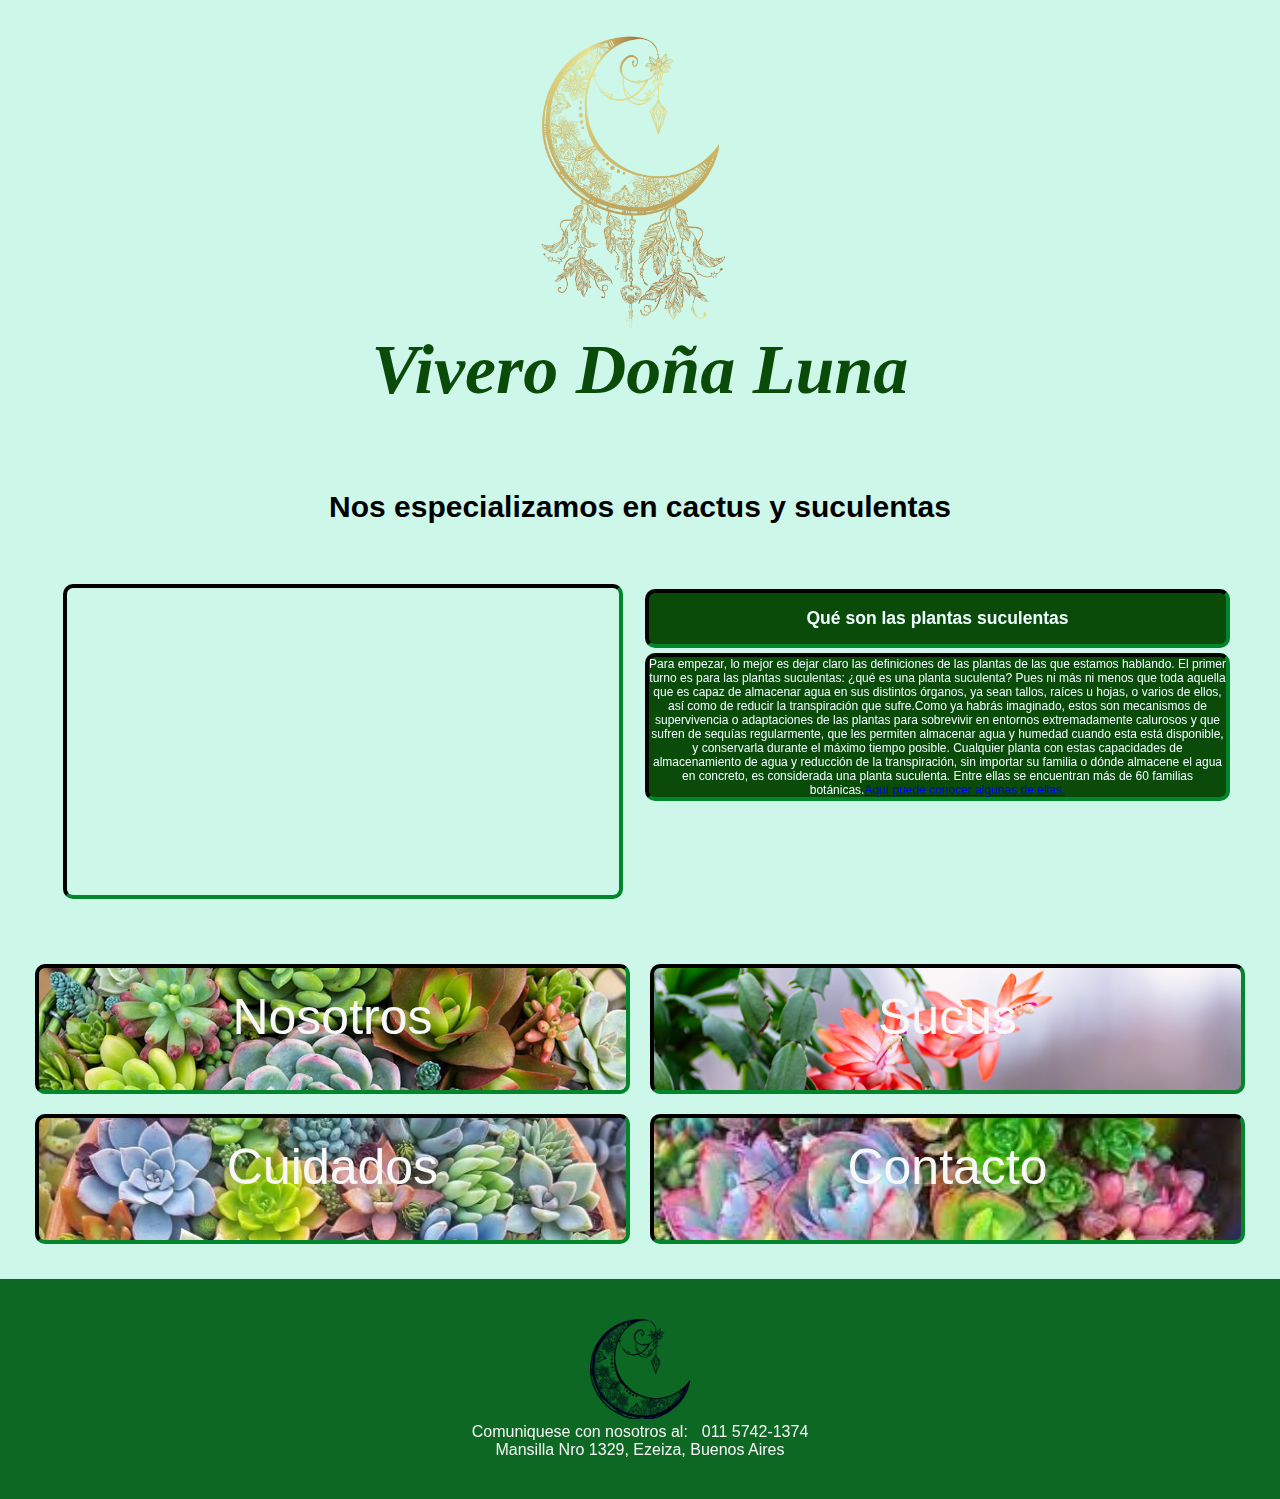
<file: index.html>
<!DOCTYPE html>
<html lang="en">
<head>
    <meta charset="UTF-8">
    <meta http-equiv="X-UA-Compatible" content="IE=edge">
    <meta name="viewport" content="width=device-width, initial-scale=1.0">
    <title>Home | Doña Luna</title>
    <meta name="keywords" content="Vivero, Suculentas, Sucus, Plantas, Cactus">
    <meta name="description" content="Nos especializamos en cactus y suculentas. Tambien contamos con una basta experiencia en plantas de interior y jardin.">
    <link href="https://cdn.jsdelivr.net/npm/bootstrap@5.2.2/dist/css/bootstrap.min.css" rel="stylesheet" integrity="sha384-Zenh87qX5JnK2Jl0vWa8Ck2rdkQ2Bzep5IDxbcnCeuOxjzrPF/et3URy9Bv1WTRi" crossorigin="anonymous">
    <link rel="stylesheet" href="./CSS/style.css">
    <link rel="stylesheet" href="./SASS/main.css">
    <link rel="shortcut icon" href="./IMG/doña-luna-logo3.png" type="image/x-icon">
</head>
<body class="backG" >
    <header id="headerLogo">
        <div class="inicio">
            <img class="ini" src="./IMG/doña-luna-logo.png" height="300px" alt="Logoder">
            <h1 class="ini">Vivero Doña Luna</h1>
        </div>
    </header>
    <section id="videoInfo">
        <h2>Nos especializamos en cactus y suculentas</h2>
        <div class="video" >
            <iframe width="560" height="315" src="https://www.youtube.com/embed/uSntQlk7Sds?controls=0" title="YouTube video player" frameborder="0" allow="accelerometer; autoplay; clipboard-write; encrypted-media; gyroscope; picture-in-picture" allowfullscreen style="border: 4px solid rgb(1, 49, 16);
            border-radius: 10px;
            border-style: inset;"></iframe>
            <div>    
                <h3>Qué son las plantas suculentas</h3>
                <p>Para empezar, lo mejor es dejar claro las definiciones de las plantas de las que estamos hablando. El primer turno es para las plantas suculentas: ¿qué es una planta suculenta? Pues ni más ni menos que toda aquella que es capaz de almacenar agua en sus distintos órganos, ya sean tallos, raíces u hojas, o varios de ellos, así como de reducir la transpiración que sufre.Como ya habrás imaginado, estos son mecanismos de supervivencia o adaptaciones de las plantas para sobrevivir en entornos extremadamente calurosos y que sufren de sequías regularmente, que les permiten almacenar agua y humedad cuando esta está disponible, y conservarla durante el máximo tiempo posible. Cualquier planta con estas capacidades de almacenamiento de agua y reducción de la transpiración, sin importar su familia o dónde almacene el agua en concreto, es considerada una planta suculenta. Entre ellas se encuentran más de 60 familias botánicas.<a href="./pages/tipos-de-sucus.html">Aquí puede conocer algunas de ellas.</a>
                </p>
            </div>
        </div>
    </section>
    <section>
        <div id="menu-inicio">
            <div class="menu-nos">
                <a href="./pages/nosotros.html" style="color: #f8f8f9;">Nosotros</a>
            </div>
            <div class="menu-tipo">
                <a href="./pages/tipos-de-sucus.html" style="color: #f8f8f9;">Sucus</a>
            </div>
            <div class="menu-cuid">
                <a href="./pages/cuidados.html" style="color: #f8f8f9;">Cuidados</a>
            </div>
            <div class="menu-cont">
                <a href="./pages/contacto.html" style="color: #f8f8f9;">Contacto</a>
            </div>
        </div>
    </section>
    <footer class="footer">
        <img class="footerImg" src="./IMG/doña-luna-logo3.png" alt="luna-logo" height="100px">
        <div>
            <p>Comuniquese con nosotros al:</p>
            <p>011 5742-1374</p>
        </div>
        <div>
            <p>Mansilla Nro 1329, Ezeiza, Buenos Aires</p>
        </div>
    </footer>
<script src="https://cdn.jsdelivr.net/npm/bootstrap@5.2.2/dist/js/bootstrap.bundle.min.js" integrity="sha384-OERcA2EqjJCMA+/3y+gxIOqMEjwtxJY7qPCqsdltbNJuaOe923+mo//f6V8Qbsw3" crossorigin="anonymous"></script>
</body>
</html>
</file>
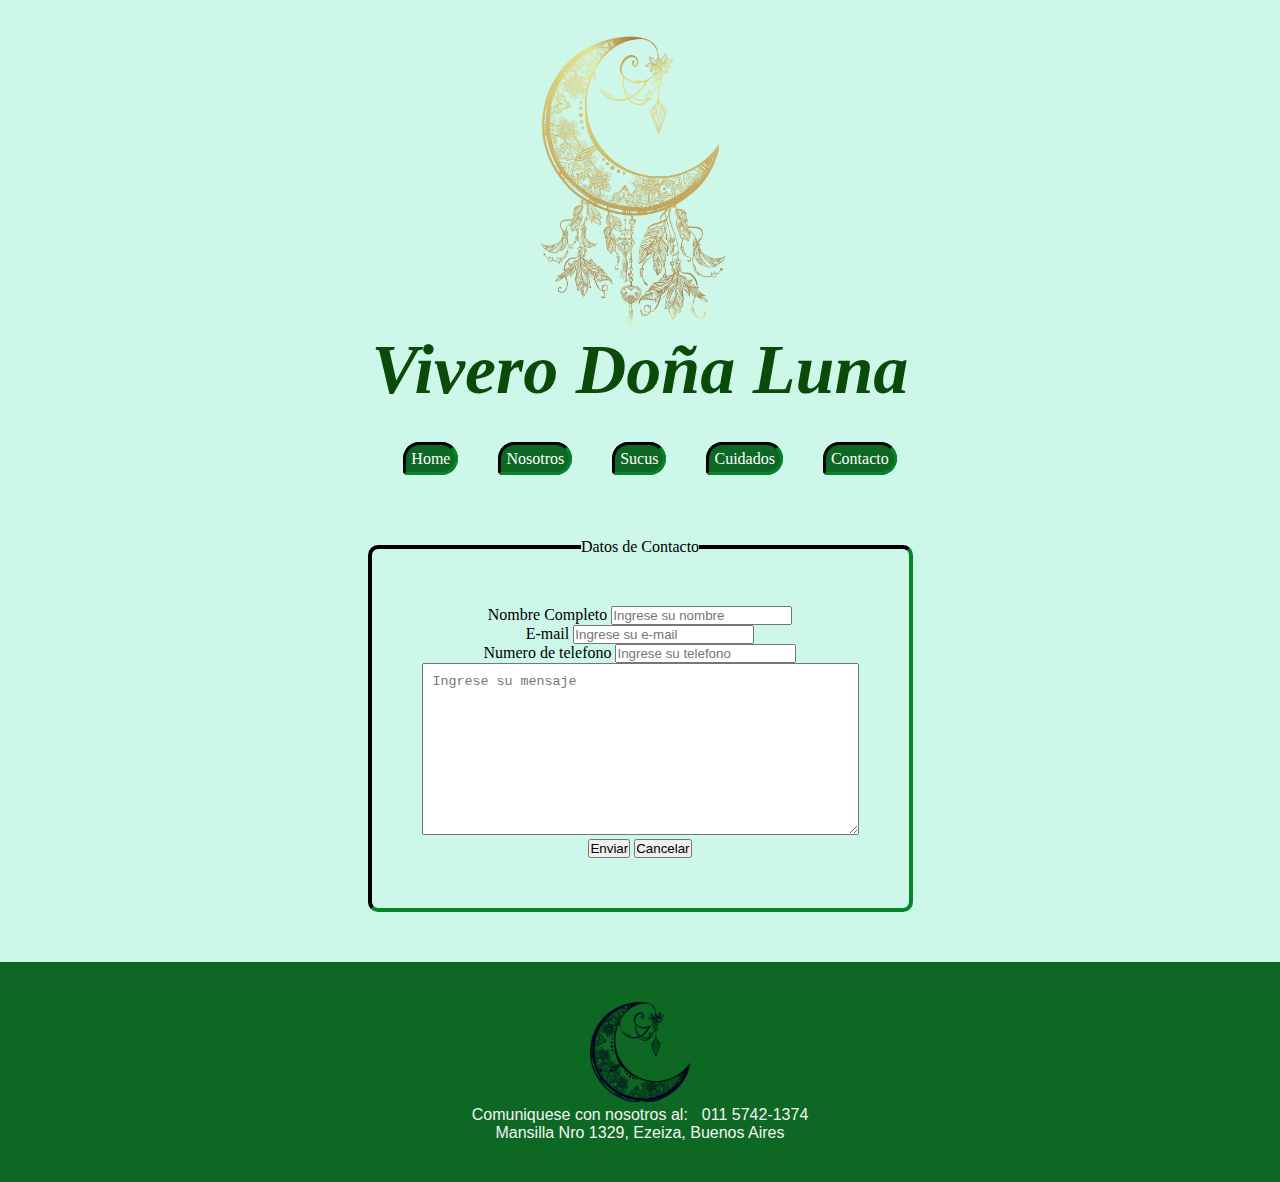
<file: pages/contacto.html>
<!DOCTYPE html>
<html lang="en">
<head>
    <meta charset="UTF-8">
    <meta http-equiv="X-UA-Compatible" content="IE=edge">
    <meta name="viewport" content="width=device-width, initial-scale=1.0">
    <title>Contacto | Vivero Doña Luna</title>
    <meta name="keywords" content="Videro, Contacto, Luna, Plantas">
    <meta name="description" content="Nos especializamos en cactus y suculentas. Contactenos!">
    <link rel="stylesheet" href="../CSS/style.css">
    <link rel="stylesheet" href="../SASS/main.css">
    <link rel="shortcut icon" href="../IMG/doña-luna-logo3.png" type="image/x-icon">
    <link href="https://cdn.jsdelivr.net/npm/bootstrap@5.2.3/dist/css/bootstrap.min.css" rel="stylesheet" integrity="sha384-rbsA2VBKQhggwzxH7pPCaAqO46MgnOM80zW1RWuH61DGLwZJEdK2Kadq2F9CUG65" crossorigin="anonymous">
</head>
<body class="backG">
    <header id="headerLogo">
        <div class="inicio">
            <img class="ini" src="../IMG/doña-luna-logo.png" height="300px" alt="Logoder">
            <h1 class="ini">Vivero Doña Luna</h1>
        </div>
    </header>
    <section id="menu">
        <nav>
            <ul>
                <li>
                    <a href="../index.html">Home</a>
                </li>
                <li>
                    <a href="../pages/nosotros.html">Nosotros</a>
                </li>
                <li>
                    <a href="../pages/tipos-de-sucus.html">Sucus</a>
                </li>
                <li>
                    <a href="../pages/cuidados.html">Cuidados</a>
                </li>
                <li>
                    <a href="../pages/contacto.html">Contacto</a>
                </li>
                
            </ul>
        </nav>
    </section>
    <form class="formDisplay" action="enviar.php" method="get">
        <fieldset class="contacto">
            <legend>Datos de Contacto</legend>
            <div class="contactFormat">
                <div>
                    <label for="nombre">Nombre Completo</label>
                    <input type="text" id="nombre" placeholder="Ingrese su nombre" required>
                </div>
                <div>
                    <label for="email">E-mail</label>
                    <input type="email" name="email" id="email" placeholder="Ingrese su e-mail" required>
                </div>
                <div>
                    <label for="telefono">Numero de telefono</label>
                    <input type="telefono" name="telefono" id="telefono" placeholder="Ingrese su telefono">
                </div>
                <div>
                    <textarea class="mensajeArea" name="multi" id="multi" cols="50" rows="10" placeholder="Ingrese su mensaje"></textarea>
                </div>
                <input type="submit" value="Enviar">
                <input type="reset" value="Cancelar">
            </div>
        </fieldset>
    </form> 
    <footer class="footer">
        <img class="footerImg" src="../IMG/doña-luna-logo3.png" alt="luna-logo" height="100px">
        <div>
            <p>Comuniquese con nosotros al:</p>
            <p>011 5742-1374</p>
        </div>
        <div>
            <p>Mansilla Nro 1329, Ezeiza, Buenos Aires</p>
        </div>
    </footer>
<script src="https://cdn.jsdelivr.net/npm/bootstrap@5.2.3/dist/js/bootstrap.bundle.min.js" integrity="sha384-kenU1KFdBIe4zVF0s0G1M5b4hcpxyD9F7jL+jjXkk+Q2h455rYXK/7HAuoJl+0I4" crossorigin="anonymous"></script>
</body>
</html>
</file>
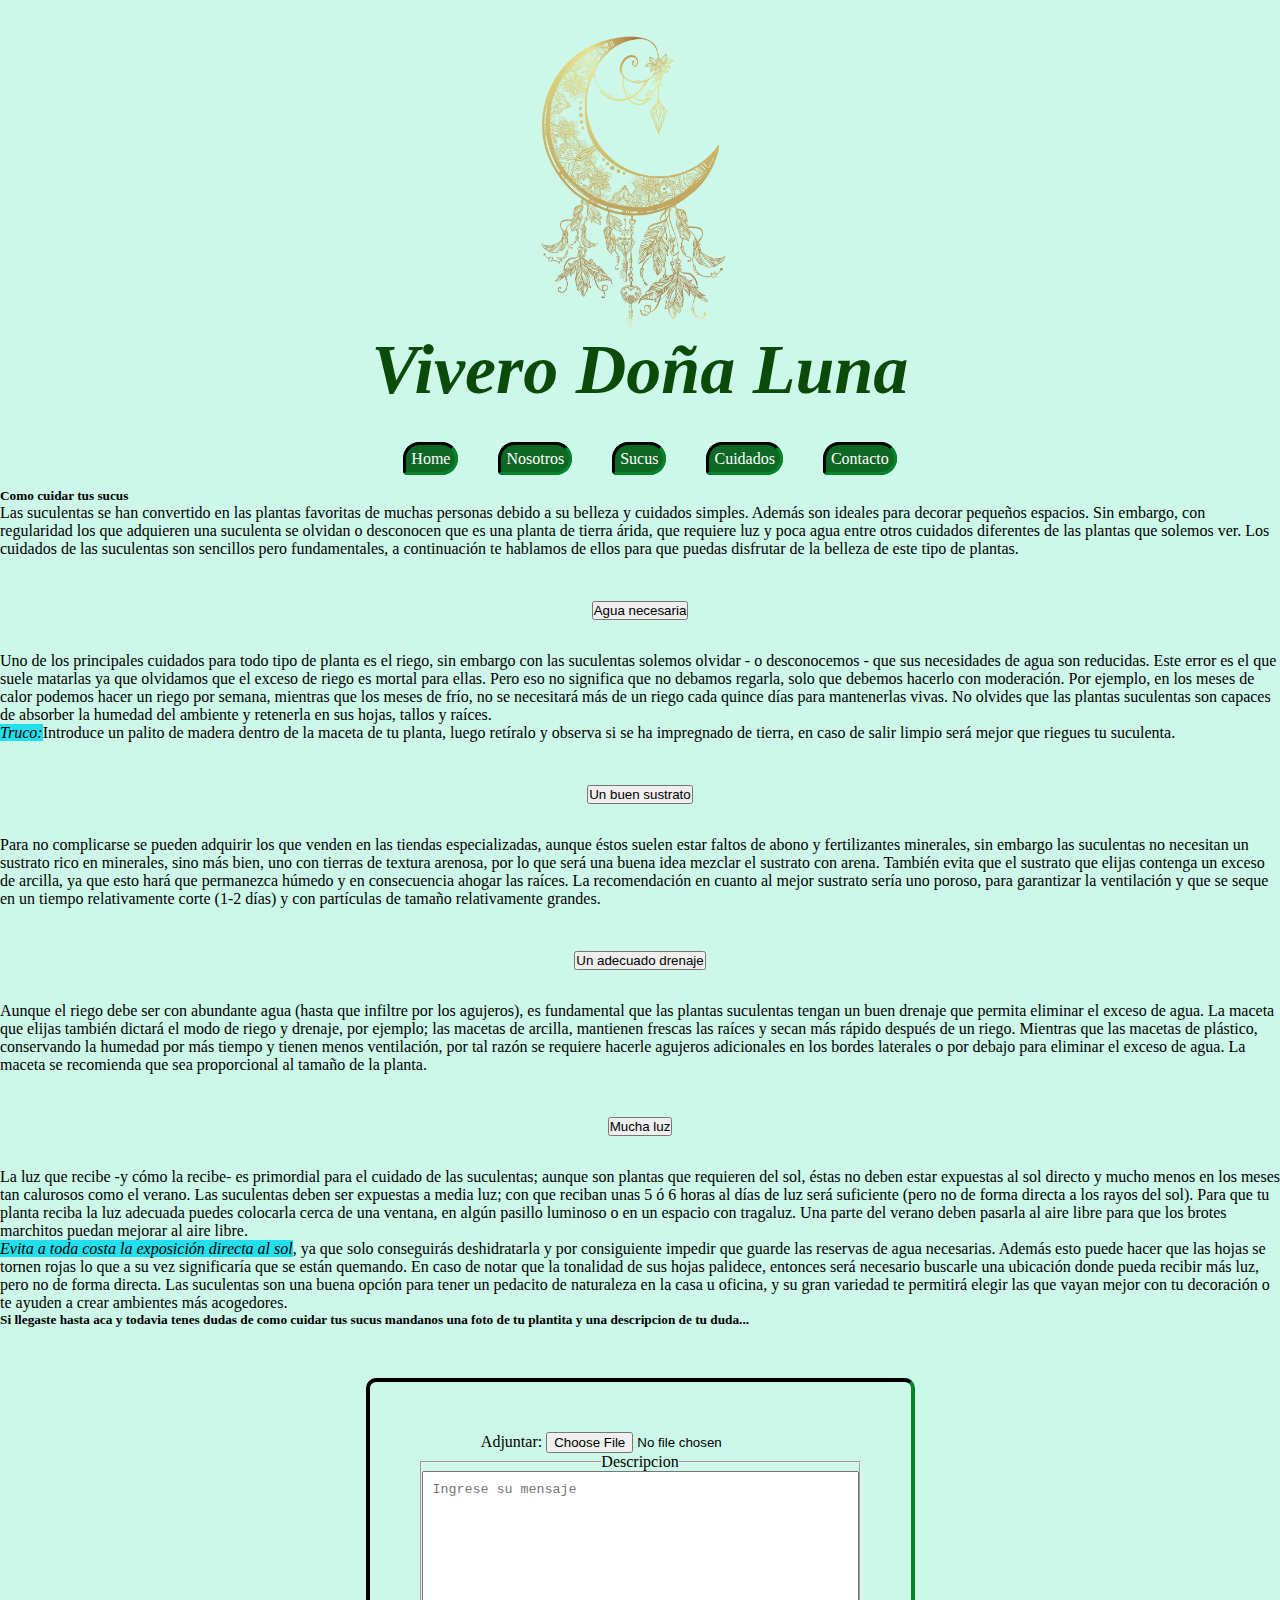
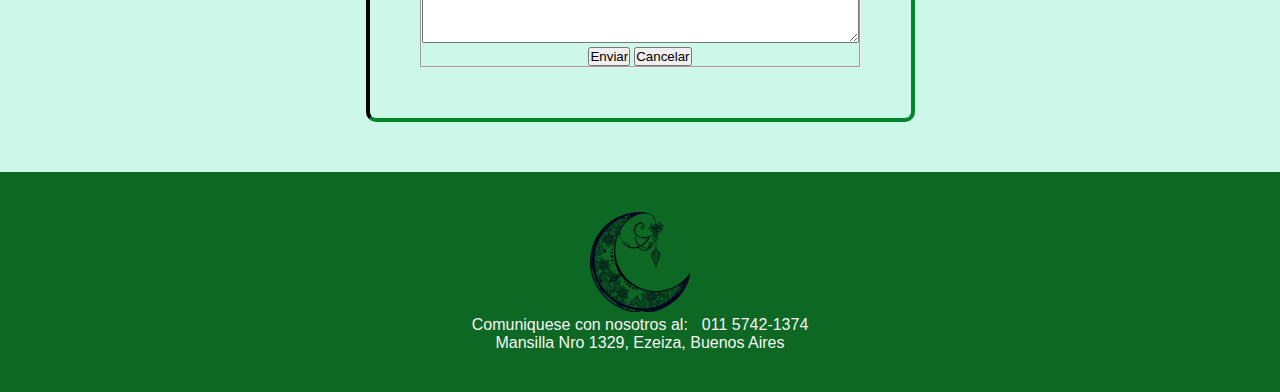
<file: pages/cuidados.html>
<!DOCTYPE html>
<html lang="en">
<head>
    <meta charset="UTF-8">
    <meta http-equiv="X-UA-Compatible" content="IE=edge">
    <meta name="viewport" content="width=device-width, initial-scale=1.0">
    <title>Cuidados | Vivero Doña Luna</title>
    <meta name="keywords" content="Vivero, Cuidados, Suculentas, Plantas, Agua, Sustrato, Sol">
    <meta name="description" content="Nos especializamos en cactus y suculentas. Te pasamos los mejores tips de cuidados para tus plantas">
    <link rel="stylesheet" href="../CSS/style.css">
    <link rel="stylesheet" href="../SASS/main.css">
    <link rel="shortcut icon" href="../IMG/doña-luna-logo3.png" type="image/x-icon">
    <link href="https://cdn.jsdelivr.net/npm/bootstrap@5.2.3/dist/css/bootstrap.min.css" rel="stylesheet" integrity="sha384-rbsA2VBKQhggwzxH7pPCaAqO46MgnOM80zW1RWuH61DGLwZJEdK2Kadq2F9CUG65" crossorigin="anonymous">
</head>
<body class="backG">
    <header id="headerLogo">
      <div class="inicio">
        <img class="ini" src="../IMG/doña-luna-logo.png" height="300px" alt="Logoder">
        <h1 class="ini">Vivero Doña Luna</h1>
      </div>
    </header>
    <section id="menu">
        <nav>
            <ul>
                <li>
                    <a href="../index.html">Home</a>
                </li>
                <li>
                    <a href="../pages/nosotros.html">Nosotros</a>
                </li>
                <li>
                    <a href="../pages/tipos-de-sucus.html">Sucus</a>
                </li>
                <li>
                    <a href="../pages/cuidados.html">Cuidados</a>
                </li>
                <li>
                    <a href="../pages/contacto.html">Contacto</a>
                </li>
            </ul>
        </nav>
    </section>
    <article>
        <div class="card m-5 .bg-succes">
            <div class="card-body">
              <h5 class="card-title">Como cuidar tus sucus</h5>
              <p class="card-text">Las suculentas se han convertido en las plantas favoritas de muchas personas debido a su belleza y cuidados simples. Además son ideales para decorar pequeños espacios. Sin embargo, con regularidad los que adquieren una suculenta se olvidan o desconocen que es una planta de tierra árida, que requiere luz y  poca agua entre otros cuidados diferentes de las plantas que solemos ver. Los cuidados de las suculentas son sencillos pero fundamentales, a continuación te hablamos de ellos para que puedas disfrutar de la belleza de este tipo de plantas.</p>
            </div>
        </div>
        <div class="accordion m-5" id="accordionPanelsStayOpenExample">
            <div class="accordion-item">
              <h2 class="accordion-header" id="panelsStayOpen-headingOne">
                <button class="accordion-button" type="button" data-bs-toggle="collapse" data-bs-target="#panelsStayOpen-collapseOne" aria-expanded="true" aria-controls="panelsStayOpen-collapseOne">
                    Agua necesaria
                </button>
              </h2>
              <div id="panelsStayOpen-collapseOne" class="accordion-collapse collapse show" aria-labelledby="panelsStayOpen-headingOne">
                <div class="accordion-body">
                    Uno de los principales cuidados para todo tipo de planta es el riego, sin embargo con las suculentas solemos olvidar - o desconocemos - que sus necesidades de agua son reducidas. Este error es el que suele matarlas ya que olvidamos que el exceso de riego es mortal para ellas. Pero eso no significa que no debamos regarla, solo que debemos hacerlo con moderación. Por ejemplo, en los meses de calor podemos hacer un riego por semana, mientras que los meses de frío, no se necesitará más de un riego cada quince días para mantenerlas vivas. No olvides que las plantas suculentas son capaces de absorber la humedad del ambiente y retenerla en sus hojas, tallos y raíces.
                    <p></p><Span style="background-color: #21dfec; font-family: cursive; font-style: oblique;">Truco:</Span>Introduce un palito de madera dentro de la maceta de tu planta, luego retíralo y observa si se ha impregnado de tierra, en caso de salir limpio será mejor que riegues tu suculenta.</p>
                </div>
              </div>
            </div>
            <div class="accordion-item">
              <h2 class="accordion-header" id="panelsStayOpen-headingTwo">
                <button class="accordion-button collapsed" type="button" data-bs-toggle="collapse" data-bs-target="#panelsStayOpen-collapseTwo" aria-expanded="false" aria-controls="panelsStayOpen-collapseTwo">
                    Un buen sustrato
                </button>
              </h2>
              <div id="panelsStayOpen-collapseTwo" class="accordion-collapse collapse" aria-labelledby="panelsStayOpen-headingTwo">
                <div class="accordion-body">
                    Para no complicarse se pueden adquirir los que venden en las tiendas especializadas, aunque éstos suelen estar faltos de abono y fertilizantes minerales, sin embargo las suculentas no necesitan un sustrato rico en minerales, sino más bien, uno con tierras de textura arenosa, por lo que será una buena idea mezclar el sustrato con arena. También evita que el sustrato que elijas contenga un exceso de arcilla, ya que esto hará que permanezca húmedo y en consecuencia ahogar las raíces. La recomendación en cuanto al mejor sustrato sería uno poroso, para garantizar la ventilación y que se seque en un tiempo relativamente corte (1-2 días) y con partículas de tamaño relativamente grandes.
                </div>
              </div>
            </div>
            <div class="accordion-item">
              <h2 class="accordion-header" id="panelsStayOpen-headingThree">
                <button class="accordion-button collapsed" type="button" data-bs-toggle="collapse" data-bs-target="#panelsStayOpen-collapseThree" aria-expanded="false" aria-controls="panelsStayOpen-collapseThree">
                    Un adecuado drenaje
                </button>
              </h2>
              <div id="panelsStayOpen-collapseThree" class="accordion-collapse collapse" aria-labelledby="panelsStayOpen-headingThree">
                <div class="accordion-body">
                    Aunque el riego debe ser con abundante agua (hasta que infiltre por los agujeros), es fundamental que las plantas suculentas tengan un buen drenaje que permita eliminar el exceso de agua. La maceta que elijas también dictará el modo de riego y drenaje, por ejemplo; las macetas de arcilla, mantienen frescas las raíces y secan más rápido después de un riego. Mientras que las macetas de plástico, conservando la humedad por más tiempo y tienen menos ventilación, por tal razón se requiere hacerle agujeros adicionales en los bordes laterales o por debajo para eliminar el exceso de agua. La maceta se recomienda que sea proporcional al tamaño de la planta.
                </div>
              </div>
            </div>
            <div class="accordion-item">
                <h2 class="accordion-header" id="panelsStayOpen-headingFour">
                  <button class="accordion-button collapsed" type="button" data-bs-toggle="collapse" data-bs-target="#panelsStayOpen-collapseFour" aria-expanded="false" aria-controls="panelsStayOpen-collapseFour">
                    Mucha luz
                  </button>
                </h2>
                <div id="panelsStayOpen-collapseFour" class="accordion-collapse collapse" aria-labelledby="panelsStayOpen-headingFour">
                  <div class="accordion-body">
                    La luz que recibe -y cómo la recibe- es primordial para el cuidado de las suculentas; aunque son plantas que requieren del sol, éstas no deben estar expuestas al sol directo y mucho menos en los meses tan calurosos como el verano. Las suculentas deben ser expuestas a media luz; con que reciban unas 5 ó 6 horas al días de luz será suficiente (pero no de forma directa a los rayos del sol). Para que tu planta reciba la luz adecuada puedes colocarla cerca de una ventana, en algún pasillo luminoso o en un espacio con tragaluz. Una parte del verano deben pasarla al aire libre para que los brotes marchitos puedan mejorar al aire libre.
                  </div>
                </div>
            </div>
        </div>
        <div class="card m-5">
            <div class="card-body">
              <p class="card-text"><Span style="background-color: #21dfec; font-family: cursive; font-style: oblique;">Evita a toda costa la exposición directa al sol</span>, ya que solo conseguirás deshidratarla y por consiguiente impedir que guarde las reservas de agua necesarias. Además esto puede hacer que las hojas se tornen rojas lo que a su vez significaría que se están quemando. En caso de notar que la tonalidad de sus hojas palidece, entonces será necesario buscarle una ubicación donde pueda recibir más luz, pero no de forma directa. Las suculentas son una buena opción para tener un pedacito de naturaleza en la casa u oficina, y su gran variedad te permitirá elegir las que vayan mejor con tu decoración o te ayuden a crear ambientes más acogedores.</p>
            </div>
          </div>
    </article>
    <div class="card m-5">
        <div class="card-body">
          <h5 class="card-title">Si llegaste hasta aca y todavia tenes dudas de como cuidar tus sucus mandanos una foto de tu plantita y una descripcion de tu duda...</h5>
        </div>
    </div>
        <div>
            <form action="enviar.php" method="get" class="formDisplay">
                <div class="contacto">
                    <label for="adjunto">Adjuntar:</label>
                    <input type="file" name="adjunto" id="adjunto">
                <fieldset>    
                    <legend>Descripcion</legend>
                    <div>
                        <textarea class="mensajeArea" name="multi" id="multi" cols="50" rows="10" placeholder="Ingrese su mensaje"></textarea>
                    </div>
                    <div>
                        <input type="submit" value="Enviar">
                        <input type="reset" value="Cancelar">
                    </div>
                </fieldset>
                </div>
            </form>
        </div>
    <footer class="footer">
        <img class="footerImg" src="../IMG/doña-luna-logo3.png" alt="luna-logo" height="100px">
        <div>
            <p>Comuniquese con nosotros al:</p>
            <p>011 5742-1374</p>
        </div>
        <div>
            <p>Mansilla Nro 1329, Ezeiza, Buenos Aires</p>
        </div>
    </footer>
<script src="https://cdn.jsdelivr.net/npm/bootstrap@5.2.3/dist/js/bootstrap.bundle.min.js" integrity="sha384-kenU1KFdBIe4zVF0s0G1M5b4hcpxyD9F7jL+jjXkk+Q2h455rYXK/7HAuoJl+0I4" crossorigin="anonymous"></script>
</body>    
</html>
</file>
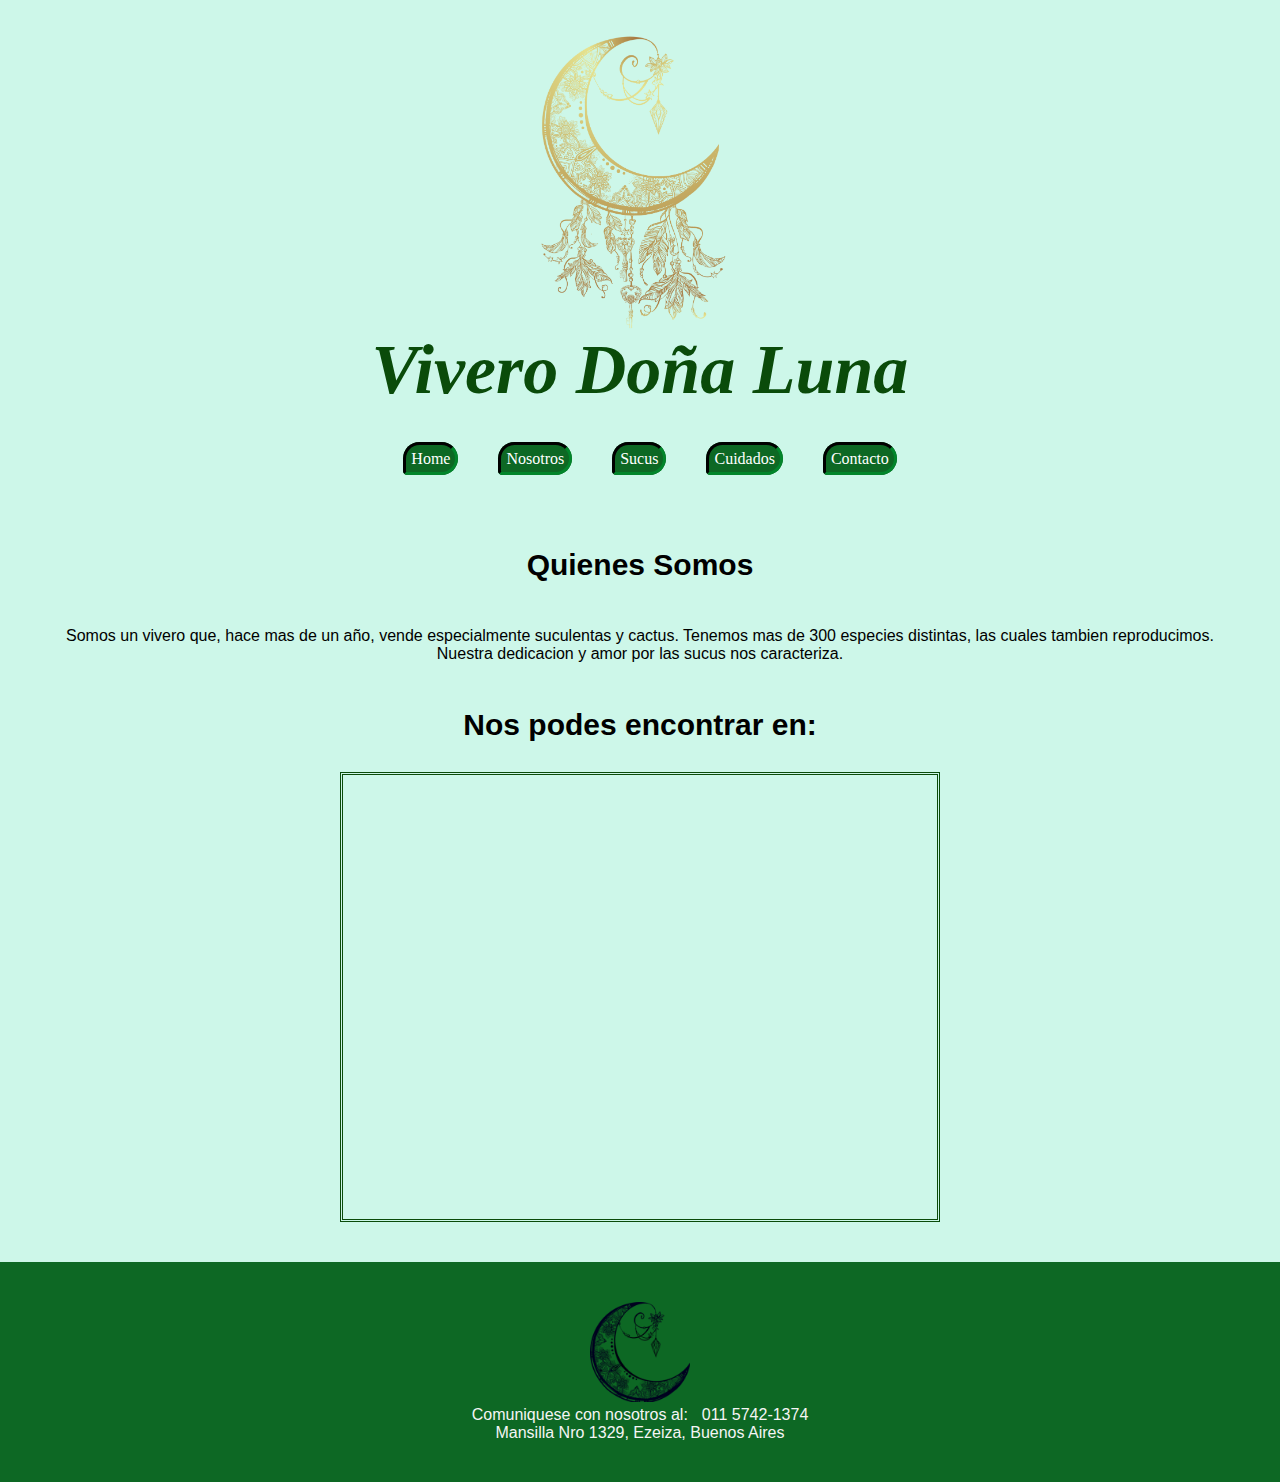
<file: pages/nosotros.html>
<!DOCTYPE html>
<html lang="en">
<head>
    <meta charset="UTF-8">
    <meta http-equiv="X-UA-Compatible" content="IE=edge">
    <meta name="viewport" content="width=device-width, initial-scale=1.0">
    <title>Nosotros | Vivero Doña Luna</title>
    <meta name="keywords" content="Vivero, Plantas, Nosotros, Ubicacion, Ezeiza">
    <meta name="description" content="Somos un vivero que, hace mas de un año, vende especialmente suculentas y cactus. Tenemos mas de 300 especies distintas, las cuales tambien reproducimos. Nuestra dedicacion y amor por las sucus nos caracteriza.">
    <link rel="stylesheet" href="../CSS/style.css">
    <link rel="stylesheet" href="../SASS/main.css">
    <link rel="shortcut icon" href="../IMG/doña-luna-logo3.png" type="image/x-icon">
    <link href="https://cdn.jsdelivr.net/npm/bootstrap@5.2.3/dist/css/bootstrap.min.css" rel="stylesheet" integrity="sha384-rbsA2VBKQhggwzxH7pPCaAqO46MgnOM80zW1RWuH61DGLwZJEdK2Kadq2F9CUG65" crossorigin="anonymous">
</head>
<body class="backG">
    <header id="headerLogo">
        <div class="inicio">
            <img class="ini" src="../IMG/doña-luna-logo.png" height="300px" alt="Logoder">
            <h1 class="ini">Vivero Doña Luna</h1>
        </div>
    </header>
    <section id="menu">
        <nav>
            <ul>
                <li>
                    <a href="../index.html">Home</a>
                </li>
                <li>
                    <a href="../pages/nosotros.html">Nosotros</a>
                </li>
                <li>
                    <a href="../pages/tipos-de-sucus.html">Sucus</a>
                </li>
                <li>
                    <a href="../pages/cuidados.html">Cuidados</a>
                </li>
                <li>
                    <a href="../pages/contacto.html">Contacto</a>
                </li>
                
            </ul>
        </nav>
    </section>
    <section class="ubicacion">
        <h2>Quienes Somos</h2>
        <p>Somos un vivero que, hace mas de un año, vende especialmente suculentas y cactus. Tenemos mas de 300 especies distintas, las cuales tambien reproducimos. Nuestra dedicacion y amor por las sucus nos caracteriza.</p>
        <h2>Nos podes encontrar en:</h2>
        <iframe src="https://www.google.com/maps/embed?pb=!1m18!1m12!1m3!1d3273.4935433507335!2d-58.52145718415018!3d-34.86895097908821!2m3!1f0!2f0!3f0!3m2!1i1024!2i768!4f13.1!3m3!1m2!1s0x95bcd724da5ae087%3A0x56a3d4c0050f92f1!2sLucio%20Mansilla%201329%2C%20B1804%20Ezeiza%2C%20Provincia%20de%20Buenos%20Aires!5e0!3m2!1ses!2sar!4v1666896024878!5m2!1ses!2sar" width="600" height="450" style="border:double; border-color: rgb(10, 75, 10);" allowfullscreen="" loading="lazy" referrerpolicy="no-referrer-when-downgrade"></iframe>
    </section>
    <footer class="footer">
        <img class="footerImg" src="../IMG/doña-luna-logo3.png" alt="luna-logo" height="100px">
        <div>
            <p>Comuniquese con nosotros al:</p>
            <p>011 5742-1374</p>
        </div>
        <div>
            <p>Mansilla Nro 1329, Ezeiza, Buenos Aires</p>
        </div>
    </footer>
<script src="https://cdn.jsdelivr.net/npm/bootstrap@5.2.3/dist/js/bootstrap.bundle.min.js" integrity="sha384-kenU1KFdBIe4zVF0s0G1M5b4hcpxyD9F7jL+jjXkk+Q2h455rYXK/7HAuoJl+0I4" crossorigin="anonymous"></script>
</body>
</html>
</file>
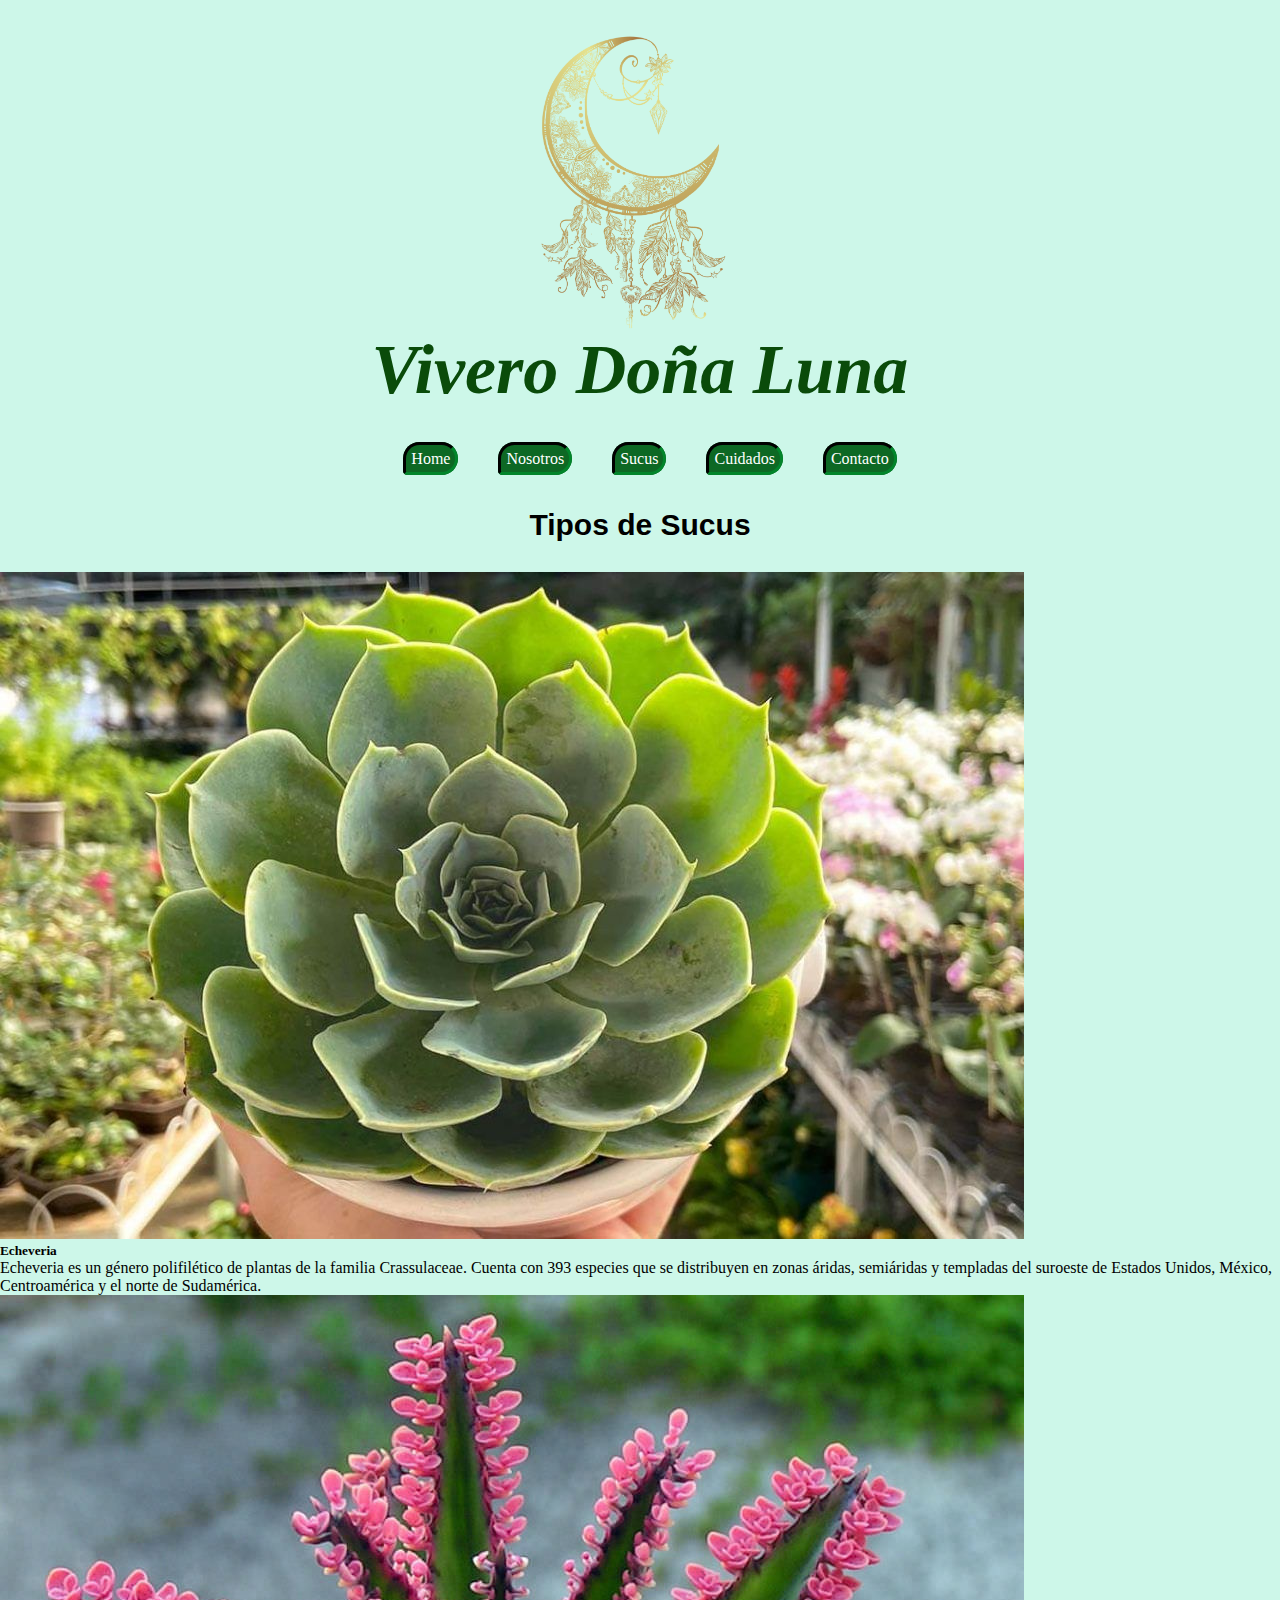
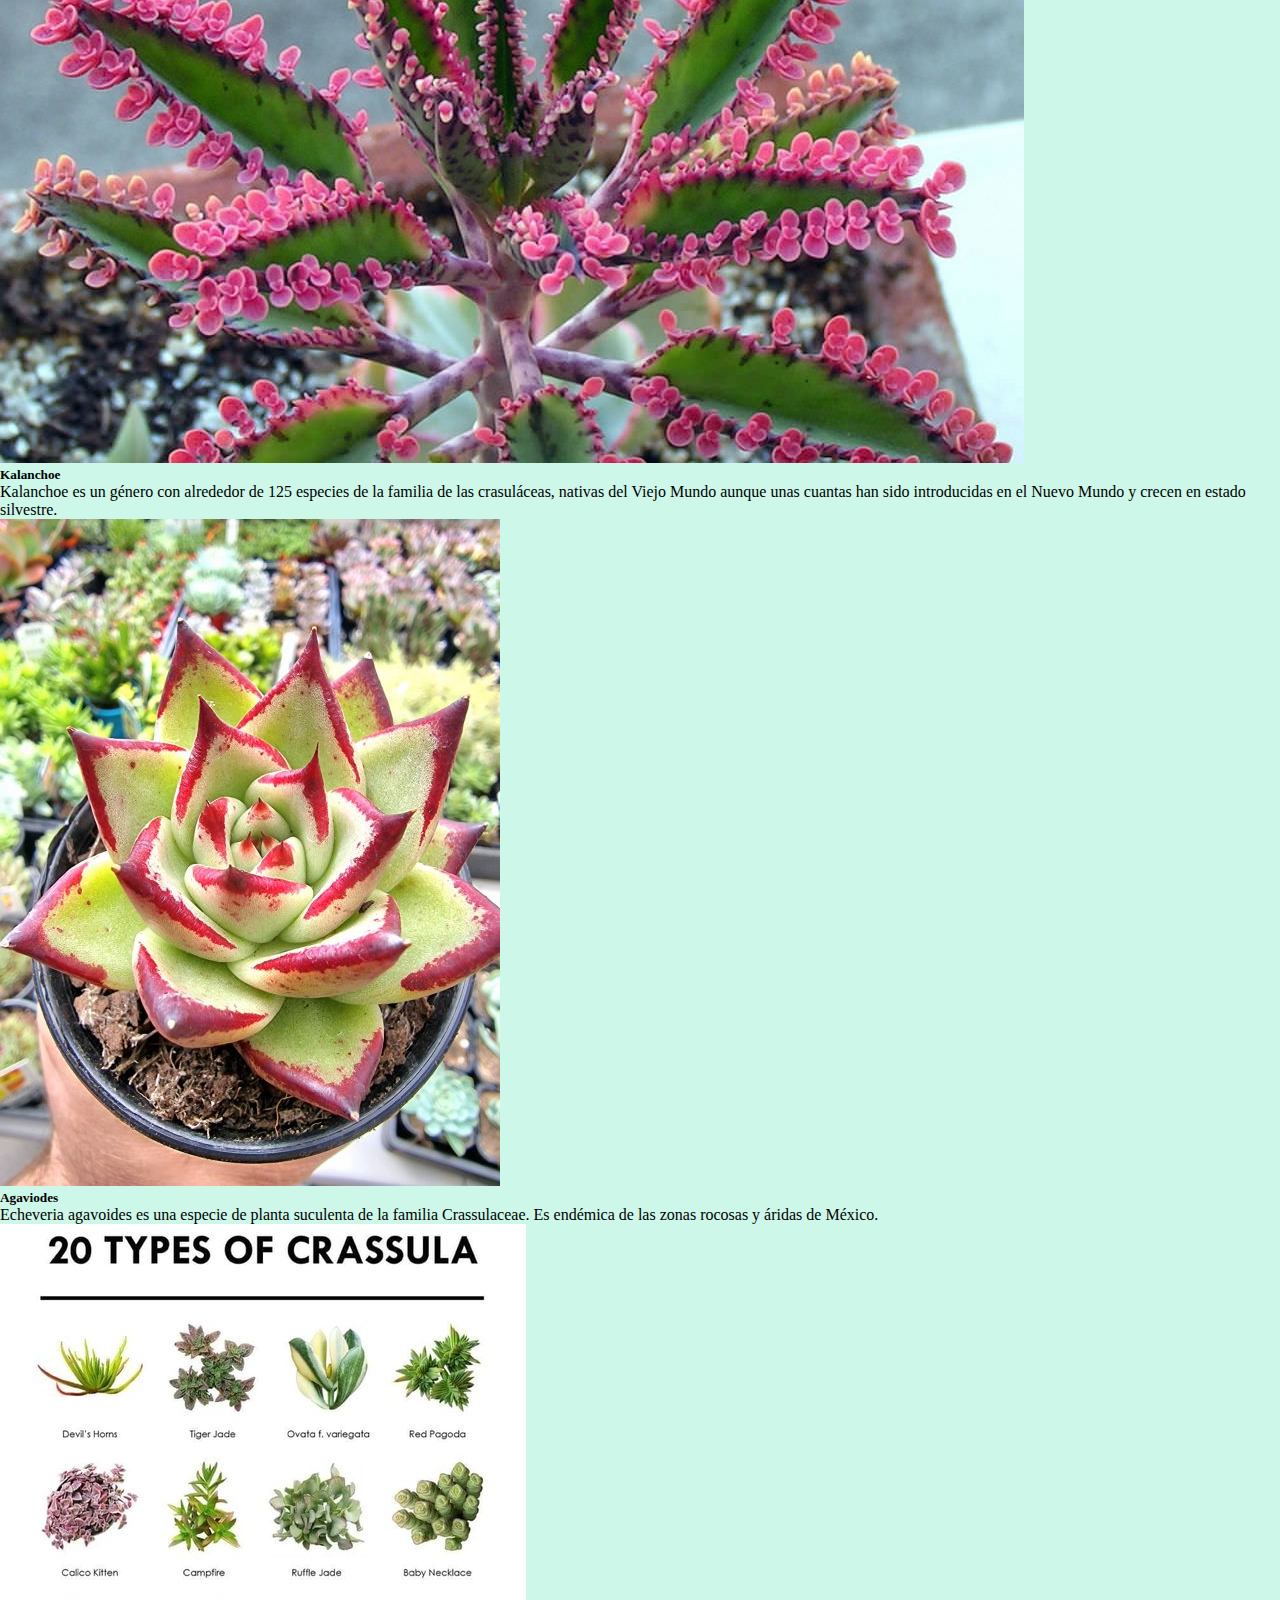
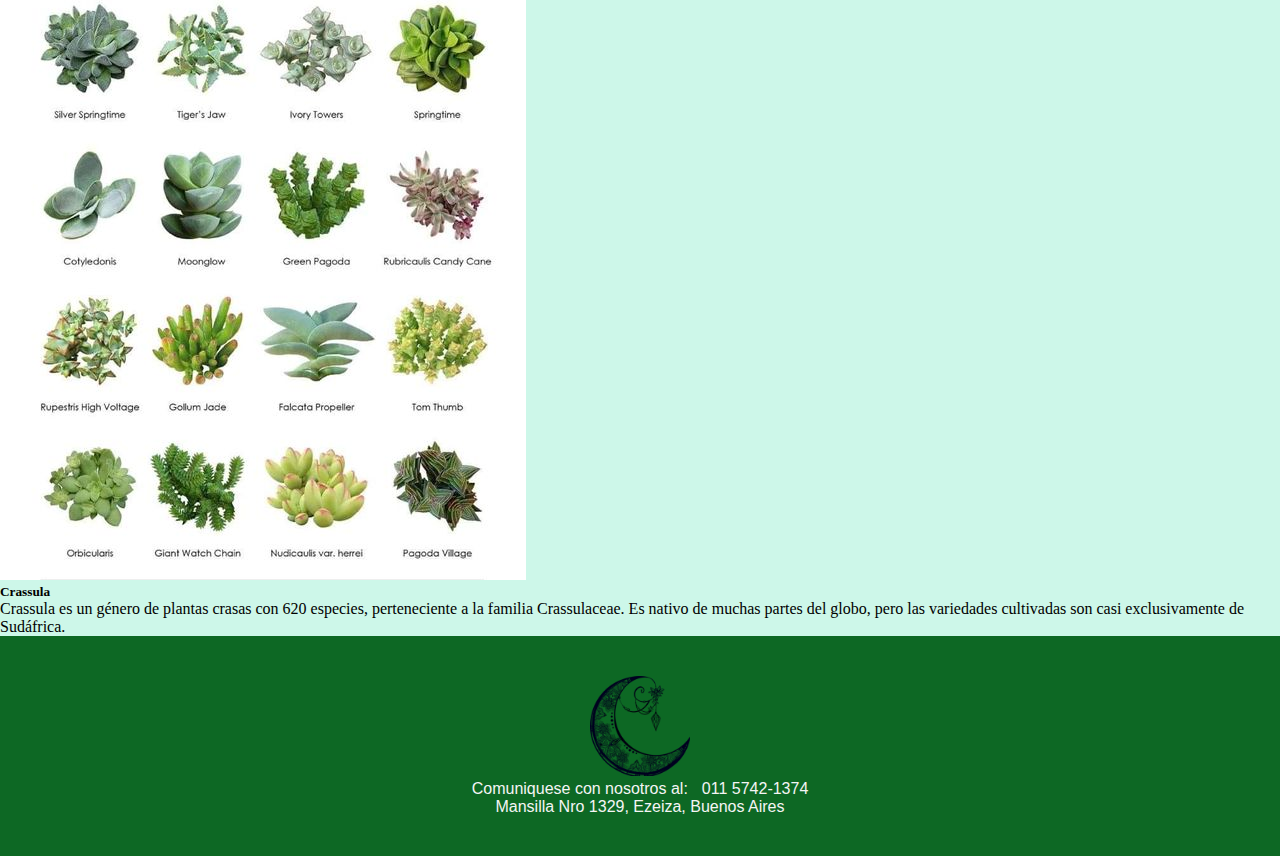
<file: pages/tipos-de-sucus.html>
<!DOCTYPE html>
<html lang="en">
<head>
    <meta charset="UTF-8">
    <meta http-equiv="X-UA-Compatible" content="IE=edge">
    <meta name="viewport" content="width=device-width, initial-scale=1.0">
    <title>Tipos de Sucus | Vivero Doña Luna</title>
    <meta name="keywords" content="Vivero, Suculentas, Sucus, Tipos, Echeveria, Crassula, Cactus">
    <meta name="description" content="Nos especializamos en cactus y suculentas. Te enseñamos cuantas sucus hay y sus diferencias.">
    <link href="https://cdn.jsdelivr.net/npm/bootstrap@5.2.2/dist/css/bootstrap.min.css" rel="stylesheet" integrity="sha384-Zenh87qX5JnK2Jl0vWa8Ck2rdkQ2Bzep5IDxbcnCeuOxjzrPF/et3URy9Bv1WTRi" crossorigin="anonymous">
    <link rel="stylesheet" href="../CSS/style.css">
    <link rel="stylesheet" href="../SASS/main.css">
    <link rel="shortcut icon" href="../IMG/doña-luna-logo3.png" type="image/x-icon">
    <link rel="stylesheet" href="https://cdnjs.cloudflare.com/ajax/libs/animate.css/4.1.1/animate.min.css"/>
</head>
<body class="backG">
    <header id="headerLogo">
      <div class="inicio">
        <img class="ini" src="../IMG/doña-luna-logo.png" height="300px" alt="Logoder">
        <h1 class="ini">Vivero Doña Luna</h1>
      </div>
    </header>
    <section id="menu">
        <nav>
            <ul>
                <li>
                    <a href="../index.html">Home</a>
                </li>
                <li>
                    <a href="../pages/nosotros.html">Nosotros</a>
                </li>
                <li>
                    <a href="../pages/tipos-de-sucus.html">Sucus</a>
                </li>
                <li>
                    <a href="../pages/cuidados.html">Cuidados</a>
                </li>
                <li>
                    <a href="../pages/contacto.html">Contacto</a>
                </li>
                
            </ul>
        </nav>
    </section>
    <h2>Tipos de Sucus</h2>
    <div class="row row-cols-1 row-cols-md-2 g-4 m-5 p-2">
        <div class="col">
          <div class="card text-bg-success">
            <img src="../IMG/echeveria-suculenta-1024x667.jpg" class="card-img-top" alt="echeveria">
            <div class="card-body">
              <h5 class="card-title">Echeveria</h5>
              <p class="card-text">Echeveria es un género polifilético de plantas de la familia Crassulaceae. Cuenta con 393 especies que se distribuyen en zonas áridas, semiáridas y templadas del suroeste de Estados Unidos, México, Centroamérica y el norte de Sudamérica.</p>
            </div>
          </div>
        </div>
        <div class="col">
          <div class="card text-bg-success">
            <img src="../IMG/Kalanchoe-Pink.jpg" class="card-img-top" alt="Kalanchoe">
            <div class="card-body">
              <h5 class="card-title">Kalanchoe</h5>
              <p class="card-text">Kalanchoe es un género con alrededor de 125 especies​ de la familia de las crasuláceas, nativas del Viejo Mundo aunque unas cuantas han sido introducidas en el Nuevo Mundo y crecen en estado silvestre.</p>
            </div>
          </div>
        </div>
        <div class="col">
          <div class="card text-bg-success">
            <img src="../IMG/agavoide-suculenta.jpg" class="card-img-top" alt="Agaviodes">
            <div class="card-body">
              <h5 class="card-title">Agaviodes</h5>
              <p class="card-text">Echeveria agavoides es una especie de planta suculenta de la familia Crassulaceae. Es endémica de las zonas rocosas y áridas de México.</p>
            </div>
          </div>
        </div>
        <div class="col">
          <div class="card text-bg-success">
            <img src="../IMG/crassulas-suculenta.jpg" class="card-img-top" alt="Crassula">
            <div class="card-body">
              <h5 class="card-title">Crassula</h5>
              <p class="card-text">Crassula es un género de plantas crasas con 620 especies, perteneciente a la familia Crassulaceae. Es nativo de muchas partes del globo, pero las variedades cultivadas son casi exclusivamente de Sudáfrica.</p>
            </div>
          </div>
        </div>
      </div>
    <footer class="footer">
        <img class="footerImg" src="../IMG/doña-luna-logo3.png" alt="luna-logo" height="100px">
        <div>
            <p>Comuniquese con nosotros al:</p>
            <p>011 5742-1374</p>
        </div>
        <div>
            <p>Mansilla Nro 1329, Ezeiza, Buenos Aires</p>
        </div>
    </footer>
<script src="https://cdn.jsdelivr.net/npm/bootstrap@5.2.2/dist/js/bootstrap.bundle.min.js" integrity="sha384-OERcA2EqjJCMA+/3y+gxIOqMEjwtxJY7qPCqsdltbNJuaOe923+mo//f6V8Qbsw3" crossorigin="anonymous">
</script>
</body>
</html>
</file>
<file: CSS/style.css>
.sucus div {
    background-color: rgb(13, 104, 36);
    padding: 5px;
    margin: 50px 400px;
    border: double;
    text-align: center;
    font-family: Verdana, Geneva, Tahoma, sans-serif;
}
.sucus h4 {
    font-size: 25px;
    color: azure;
    margin: 5px;
}
.sucus div p {
    color: azure;
    margin: 5px;
}
</file>
<file: SASS/main.css>
* {
  box-sizing: border-box;
  padding: 0px;
  margin: 0px;
}

body.backG {
  background-color: #cdf7e9;
}

#headerLogo {
  gap: 5px;
  justify-content: center;
  align-items: center;
}
#headerLogo .inicio {
  text-align: center;
  display: flex;
  align-items: center;
  justify-content: center;
  margin: 30px;
  flex-direction: column;
}
#headerLogo .inicio .ini {
  font-size: 70px;
  font-style: italic;
  color: rgb(10, 75, 10);
  display: inline;
  font-family: fantasy;
  text-align: center;
}

h2 {
  display: block;
  text-align: center;
  margin: 10px;
  padding: 20px;
  font-size: 30px;
  font-family: "Segoe UI", Tahoma, Geneva, Verdana, sans-serif;
}

h3 {
  margin: 5px;
  padding: 15px;
  font-family: Verdana, Geneva, Tahoma, sans-serif;
}

#menu-inicio {
  margin: 15px;
  padding: 10px;
  text-align: center;
  justify-content: center;
  font-family: Verdana, Geneva, Tahoma, sans-serif;
  font-size: 50px;
  font-variant: normal;
}
#menu-inicio :hover {
  background: radial-gradient(green, black);
  font-size: 60px;
}
#menu-inicio .menu-nos {
  border: 4px solid rgb(1, 49, 16);
  border-radius: 10px;
  border-style: inset;
  margin: 10px;
  padding: 20px;
  background-image: url(../IMG/sucuMenu1.jpg);
  background-size: cover;
}
#menu-inicio .menu-nos a {
  text-decoration: none;
}
#menu-inicio .menu-tipo {
  border: 4px solid rgb(1, 49, 16);
  border-radius: 10px;
  border-style: inset;
  margin: 10px;
  padding: 20px;
  background-image: url(../IMG/sucuMenu2.jpg);
  background-size: cover;
}
#menu-inicio .menu-tipo a {
  text-decoration: none;
}
#menu-inicio .menu-cuid {
  border: 4px solid rgb(1, 49, 16);
  border-radius: 10px;
  border-style: inset;
  margin: 10px;
  padding: 20px;
  background-image: url(../IMG/sucuMenu3.jpg);
  background-size: cover;
}
#menu-inicio .menu-cuid a {
  text-decoration: none;
}
#menu-inicio .menu-cont {
  border: 4px solid rgb(1, 49, 16);
  border-radius: 10px;
  border-style: inset;
  margin: 10px;
  padding: 20px;
  background-image: url(../IMG/sucuMenu.jpg);
  background-size: cover;
}
#menu-inicio .menu-cont a {
  text-decoration: none;
}

#menu nav ul {
  display: flex;
  list-style: none;
  justify-content: center;
  align-items: center;
  width: 100%;
  margin: 10px;
  padding: 10px;
  gap: 20px;
}
#menu nav ul li a {
  text-decoration: none;
  background-color: rgb(13, 104, 36);
  margin: 0 10px;
  padding: 5px;
  color: white;
  border: solid;
  border-color: rgb(1, 49, 16);
  border-radius: 20px 20px 20px 5px;
  border-style: inset;
}
#menu nav ul li a:hover {
  background-color: rgb(11, 4, 105);
  color: aquamarine;
}

#videoInfo {
  margin: 25px;
  padding: 20px;
  font-family: Verdana, Geneva, Tahoma, sans-serif;
  text-align: center;
  align-items: start;
}
#videoInfo .video {
  font-size: 15px;
  color: azure;
  justify-items: center;
  margin-top: 20px;
  padding-top: 20px;
}
#videoInfo .video h3 {
  border: 4px solid rgb(1, 49, 16);
  border-radius: 10px;
  border-style: inset;
  background-color: rgb(10, 75, 10);
  align-items: start;
}
#videoInfo .video p {
  border: 4px solid rgb(1, 49, 16);
  border-radius: 10px;
  border-style: inset;
  background-color: rgb(10, 75, 10);
  font-size: 12px;
  margin: 5px;
}

.footer {
  background-color: rgb(13, 104, 36);
  color: whitesmoke;
  text-align: center;
  padding: 40px;
}
.footer.footerImg {
  display: inline;
}
.footer div p {
  display: inline;
  margin: 5px;
  font-family: Verdana, Geneva, Tahoma, sans-serif;
}

.formDisplay {
  display: flex;
  flex-direction: column;
  justify-content: center;
  align-items: center;
}

.contacto {
  border: 4px solid rgb(1, 49, 16);
  border-radius: 10px;
  border-style: inset;
  box-sizing: border-box;
  display: block;
  margin: 50px 50px;
  padding: 50px 50px;
  color: black;
  font-family: fantasy;
  text-align: center;
}
.contacto.contactFormat {
  display: inline;
  line-height: 1.5px;
}
.contacto fieldset div .mensajeArea {
  padding: 10px;
}
.contacto div .mensajeArea {
  padding: 10px;
}

.ubicacion {
  display: flex;
  flex-direction: column;
  align-items: center;
  margin: 10px;
  padding: 30px;
  text-align: center;
}
.ubicacion p {
  align-items: center;
  text-align: center;
  font-family: Verdana, Geneva, Tahoma, sans-serif;
  margin: 10px;
  padding: 5px;
}

#cuidados {
  margin: 5px;
  padding: 50px 350px;
}
#cuidados div h2 {
  font-family: "Trebuchet MS", "Lucida Sans Unicode", "Lucida Grande", "Lucida Sans", Arial, sans-serif;
  margin: 5px;
  padding: 5px;
  background-color: rgb(13, 104, 36);
  color: rgb(253, 253, 254);
  border: 4px solid rgb(1, 49, 16);
  border-radius: 10px;
  border-style: inset;
}
#cuidados div p {
  border: 4px solid rgb(1, 49, 16);
  border-radius: 10px;
  border-style: inset;
  background-color: rgb(13, 104, 36);
  font-family: Verdana, Geneva, Tahoma, sans-serif;
  margin: 15px;
  padding: 10px;
  color: antiquewhite;
}
#cuidados.cuidadosTruco p {
  font-style: oblique;
  color: azure;
}

@media (max-width: 767px) {
  #headerLogo .inicio .ini {
    font-size: 50px;
  }
  .ubicacion iframe {
    width: 400px;
    height: 250px;
  }
  .video iframe {
    width: 350px;
    height: 200px;
  }
  #menu-inicio {
    font-size: 30px;
  }
  #menu-inicio :hover {
    font-size: 40px;
  }
  #menu nav ul {
    gap: 3px;
    padding: 3px;
  }
  #menu nav ul li a {
    margin: 5px;
    font-size: 12px;
  }
  .contacto {
    font-size: 12px;
    padding: 30px 30px;
  }
}
@media (min-width: 768px) {
  .inicio {
    display: flex;
    flex-direction: row;
  }
}
@media (min-width: 1200px) {
  .video {
    display: grid;
    grid-template-columns: 1fr 1fr;
    align-items: start;
  }
  #menu-inicio {
    display: grid;
    grid-template-columns: 1fr 1fr;
    grid-template-rows: 150px 150px;
  }
}/*# sourceMappingURL=main.css.map */
</file>
